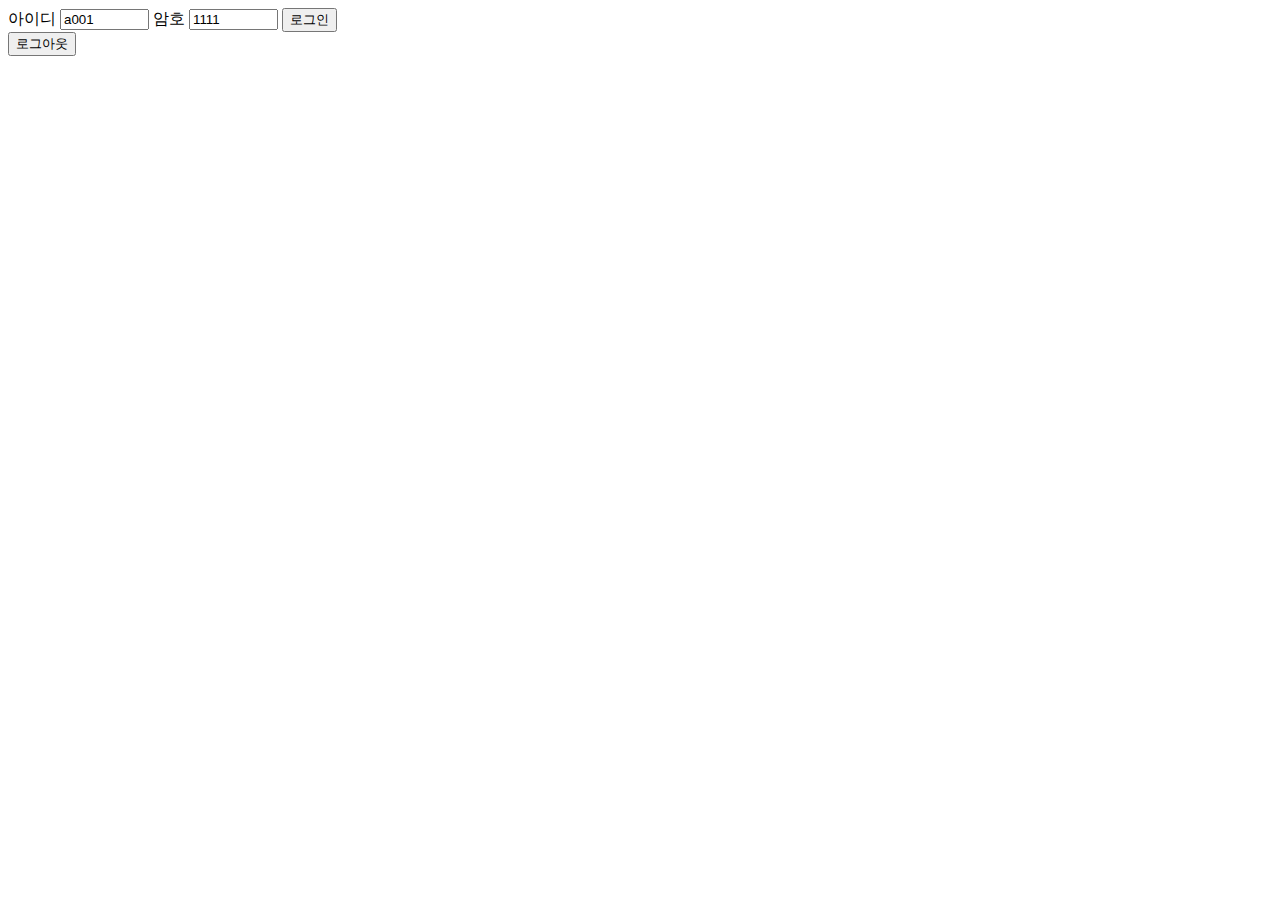
<file: src/main/resources/templates/login_out.html>
<!DOCTYPE html>
<html>
<head>
<meta charset="UTF-8">
<title>Insert title here</title>
</head>
<body>
	<div th:fragment="login">
		<form name="frmLogin" class="frmLogin">
			<span>아이디</span>
			<input name="id" size="8" value="a001">
			<span>암호</span>
			<input name="pwd" size="8" value="1111">
			<button type="button" class="btnLogin" onclick="login(this.form)">로그인</button>
		</form>
	</div>
	
	<div th:fragment="logout">
		<form name="frmLogin" class="frmLogin">
			<span th:text="|[ ${session.name} ]님 반가워요|" />
			<button type="button" class="btnLogout" onclick="logout()">로그아웃</button>
		</form>
	</div>
	
</body>
</html>
</file>
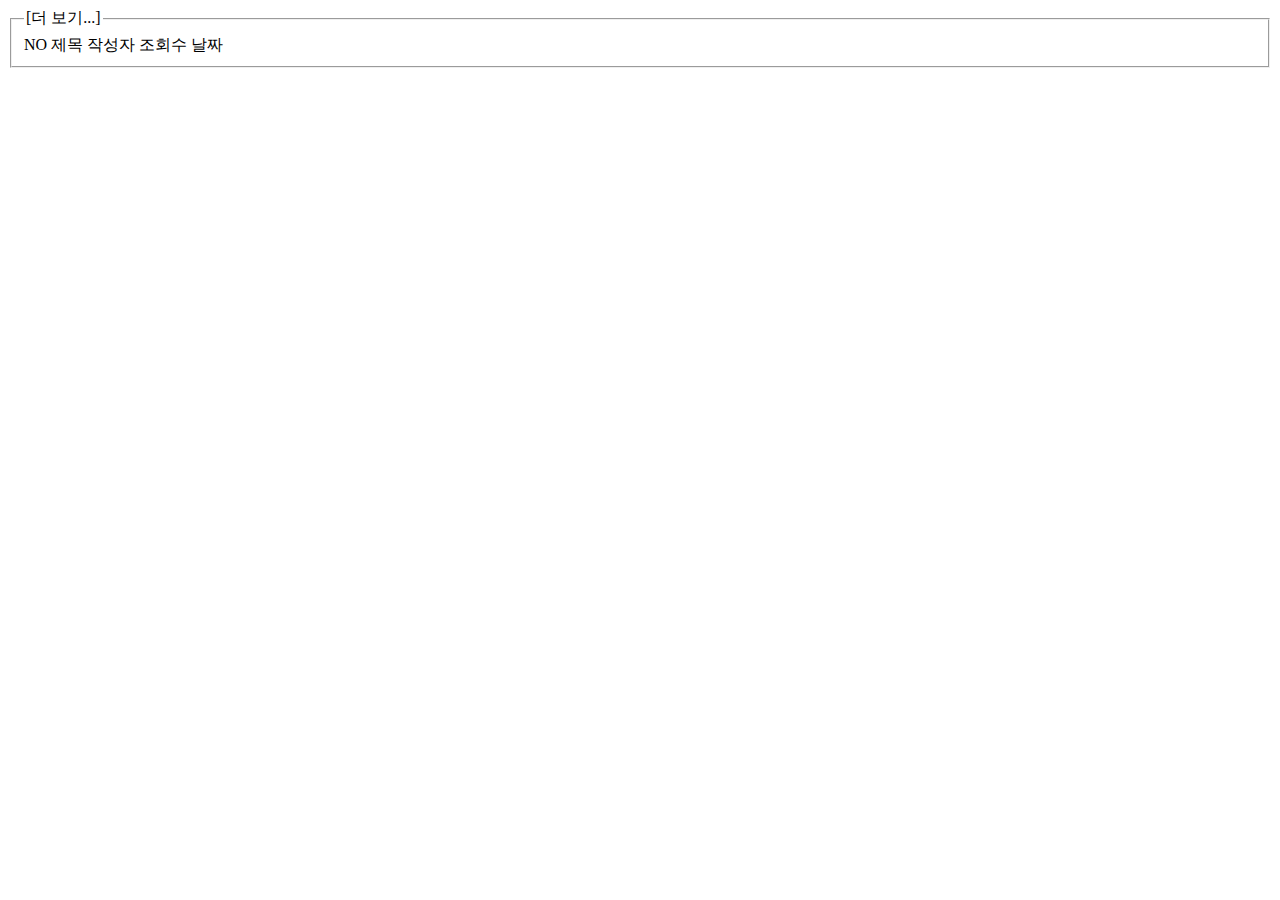
<file: src/main/resources/templates/board/top_10.html>
<!DOCTYPE html>
<html>

<head>
	<meta charset="UTF-8">
	<title>top 10</title>
</head>

<body>
	<fieldSet class="top10">
		
		<legend class="subTitle">
			<span th:text="${subTitle}"/>
			<span th:menu = "${menu}"
					th:onclick = "more(this.getAttribute('menu'))"
					class="moreList">[더 보기...]</span>
		</legend>
		

		<div class="title">
			<span class="no">NO</span>
			<span class="subject">제목</span>
			<span class="id">작성자</span>
			<span class="hit">조회수</span>
			<span class="nal">날짜</span>
		</div>
		<div>
			<div th:each="vo : ${top10List}" class="row"
					th:menu="${menu}"  th:sno="${vo.sno}"
					th:onclick="|go(${voStat.index}, this.getAttribute('menu'))|" >
				<span class="no"      th:text="${vo.sno}" />
				<span class="subject" th:text="${vo.subject}" />
				<span class="id"      th:text="${vo.id}" />
				<span class="hit"     th:text="${vo.hit}" />
				<span class="nal"     th:text="${#strings.substring(vo.nal, 0,10)}" />
			</div>
		</div>
	</fieldSet>

</body>

</html>
</file>
